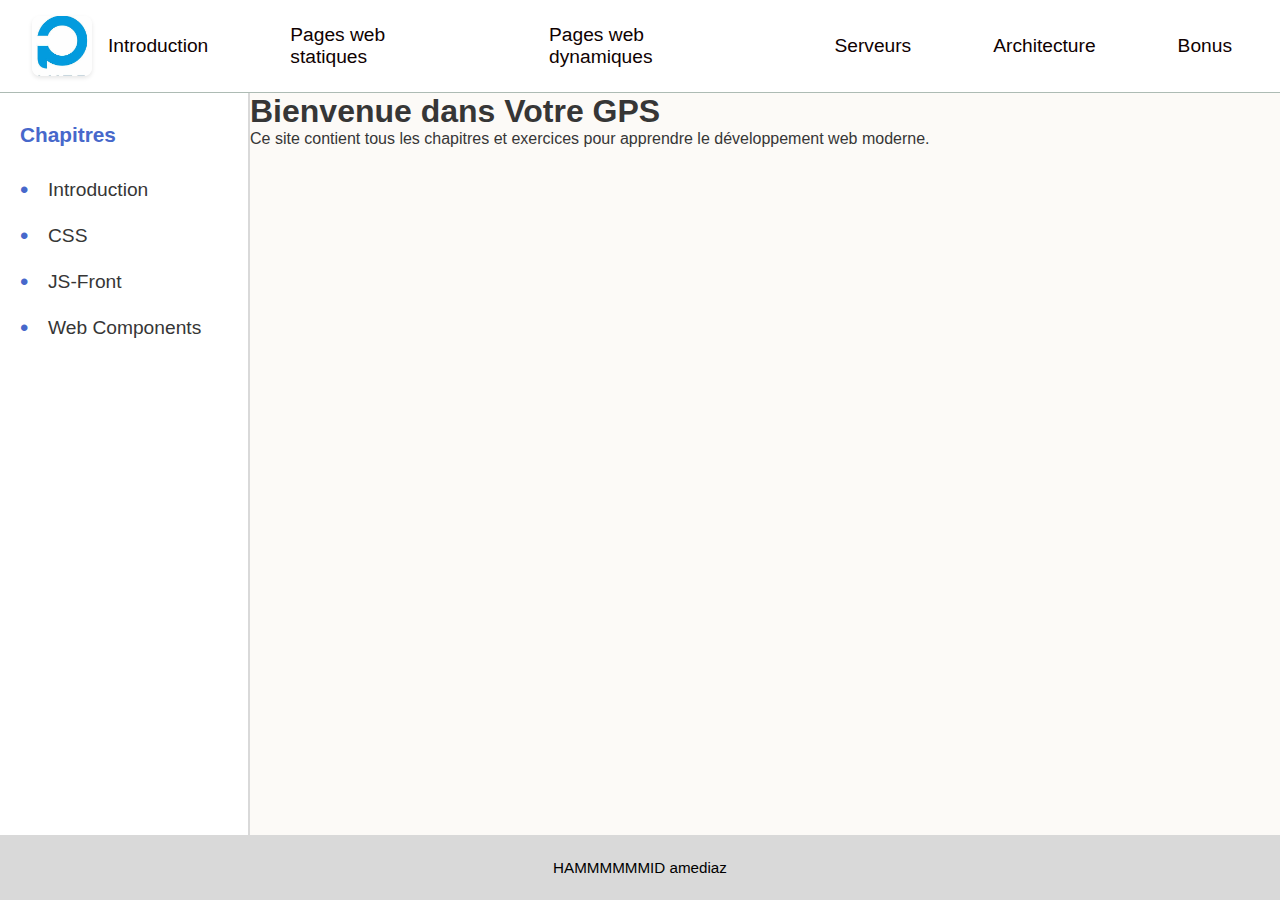
<file: index.html>
<!DOCTYPE html>
<html lang="fr">
<head>
    <meta charset="UTF-8">
    <meta name="viewport" content="width=device-width, initial-scale=1.0">
    <title>Lab 1 - Menu Responsive</title>
    <link rel="stylesheet" href="css/style.css">
</head>
<body>
    <header class="header">
        <div class="logo">
            <img src="images/Logo.jpg" alt="Logo" width="60" height="60">
        </div>
        <nav class="nav-links">
            <a href="#intro">Introduction</a>
            <a href="#pages-statiques">Pages web statiques</a>
            <a href="#pages-dynamiques">Pages web dynamiques</a>
            <a href="#serveurs">Serveurs</a>
            <a href="#architecture">Architecture</a>
            <a href="#bonus">Bonus</a>
        </nav>
    </header>

    <aside class="sidebar">
        <h3>Chapitres</h3>
        <ul>
            <li><a href="#intro-chapter">Introduction</a></li>
            <li><a href="#css-chapter">CSS</a></li>
            <li><a href="#js-chapter">JS-Front</a></li>
            <li><a href="#components-chapter">Web Components</a></li>
        </ul>
    </aside>

    <main class="main-content">
        <h1>Bienvenue dans Votre GPS</h1>
        <p>Ce site contient tous les chapitres et exercices pour apprendre le développement web moderne.</p>
        
        
    </main>

    <footer class="footer">
        <p>HAMMMMMMID  amediaz </p>
    </footer>

    <div class="burger-menu" id="burgerMenu">
        <div class="burger-line"></div>
        <div class="burger-line"></div>
        <div class="burger-line"></div>
    </div>

    <div class="mobile-menu" id="mobileMenu">
        <div class="mobile-header-section">
            <h3>Navigation</h3>
            <div class="mobile-nav-links">
                <a href="#intro">Introduction</a>
                <a href="#pages-statiques">Pages web statiques</a>
                <a href="#pages-dynamiques">Pages web dynamiques</a>
                <a href="#serveurs">Serveurs</a>
                <a href="#architecture">Architecture</a>
                <a href="#bonus">Bonus</a>
            </div>
        </div>

        <div class="mobile-sidebar-section">
            <h3>Chapitres</h3>
            <div class="mobile-sidebar-links">
                <a href="#intro-chapter">Introduction</a>
                <a href="#css-chapter">CSS</a>
                <a href="#js-chapter">JS-Front</a>
                <a href="#components-chapter">Web Components</a>
            </div>
        </div>
    </div>

    <div class="overlay" id="overlay"></div>

    <script src="js/script.js"></script>
</body>
</html>
</file>
<file: css/style.css>
:root {
    --main-text-color: #363636;
    --secondary-color: #4768cb;
    --emphasis-color: #e95273;
    --body-background-color: #FCFAF7;
    --block-separator-color: #d9d9d9;
}

* {
    margin: 0;
    padding: 0;
    box-sizing: border-box;
    font-family: 'Inter', 'Roboto', sans-serif;
}

body {
    background-color: var(--body-background-color);
    color: var(--main-text-color);
    display: grid;
    grid-template-areas: 
        "header header"
        "sidebar main"
        "footer footer";
    grid-template-columns: 250px 1fr;
    grid-template-rows: auto 1fr auto;
    min-height: 100vh;
}

.header {
    grid-area: header;
    display: flex;
    justify-content: space-between;
    align-items: center;
    padding: 1rem 2rem;
    border-bottom: 1px solid #adbbb4;
    background-color: white;
}

.logo {
    display: flex;
    align-items: center;
}

.header img {
    border-radius: 8px;
    box-shadow: 0 2px 4px rgba(0, 0, 0, 0.1);
}

.nav-links {
    display: flex;
    flex-direction: row;
    gap: 50px;
    align-items: center;
}

.header .nav-links a {
    text-decoration: none;
    color: rgb(15, 1, 1);
    padding: 0.5rem 1rem;
    border-radius: 4px;
    transition: all 0.3s ease;
    font-size: 120%;
    font-weight: 500;
}

.header .nav-links a:hover {
    text-decoration: underline;
    text-decoration-color: rgb(91, 86, 243);
    text-decoration-thickness: 3px;
    text-underline-offset: 4px;
    background-color: rgba(91, 86, 243, 0.1);
    transform: translateY(-2px);
}

.sidebar {
    grid-area: sidebar;
    padding: 30px 20px;
    border-right: 2px var(--block-separator-color) solid;
    background-color: white;
    position: relative;
}

.sidebar h3 {
    margin-bottom: 1.5rem;
    color: var(--secondary-color);
    font-size: 1.3rem;
    font-weight: 600;
}

.sidebar ul {
    list-style: none;
    padding-left: 0;
}

.sidebar li {
    margin-bottom: 0.5rem;
    position: relative;
    padding-left: 20px;
}

.sidebar li::before {
    content: "•";
    color: var(--secondary-color);
    font-size: 1.5em;
    position: absolute;
    left: 0;
    top: 0.3rem;
    transition: all 0.3s ease;
}

.sidebar a {
    text-decoration: none;
    color: var(--main-text-color);
    font-size: 120%;
    padding: 0.5rem;
    display: block;
    cursor: pointer;
    transition: all 0.3s ease;
    border-radius: 4px;
}

.sidebar a:hover {
    background-color: rgba(71, 104, 203, 0.1);
    color: var(--secondary-color);
    padding-left: 1rem;
}

.sidebar li:hover::before {
    color: var(--emphasis-color);
    transform: scale(1.2);
}



.footer {
    grid-area: footer;
    background-color: var(--block-separator-color);
    color: black;
    text-align: center;
    padding: 1.5rem;
    font-size: 0.95rem;
}

.burger-menu {
    position: fixed;
    top: 1rem;
    right: 1rem;
    width: 40px;
    height: 30px;
    cursor: pointer;
    display: none;
    flex-direction: column;
    justify-content: space-between;
    z-index: 1001;
}

.burger-line {
    width: 100%;
    height: 3px;
    background-color: var(--secondary-color);
    border-radius: 2px;
    transition: all 1s ease;
}

.burger-menu.active .burger-line:nth-child(1) {
    transform: translateY(13.5px) rotate(45deg);
}

.burger-menu.active .burger-line:nth-child(2) {
    opacity: 0;
}

.burger-menu.active .burger-line:nth-child(3) {
    transform: translateY(-13.5px) rotate(-45deg);
}

.overlay {
    position: fixed;
    top: 0;
    left: 0;
    width: 100%;
    height: 100%;
    background-color: rgba(0, 0, 0, 0.5);
    z-index: 999;
    opacity: 0;
    visibility: hidden;
    transition: all 0.3s ease;
}

.overlay.active {
    opacity: 1;
    visibility: visible;
}

.mobile-menu {
    position: fixed;
    top: 0;
    right: -100%;
    width: 300px;
    height: 100vh;
    background-color: white;
    z-index: 1000;
    transition: right 1s ease;
    padding: 2rem 1rem;
    overflow-y: auto;
    border-left: 2px solid var(--block-separator-color);
    box-shadow: -2px 0 10px rgba(0, 0, 0, 0.1);
}

.mobile-menu.active {
    right: 0;
}

.mobile-header-section {
    margin-bottom: 2rem;
}

.mobile-header-section h3 {
    color: var(--secondary-color);
    margin-bottom: 1rem;
    font-size: 1.2rem;
    border-bottom: 1px solid var(--block-separator-color);
    padding-bottom: 0.5rem;
}

.mobile-nav-links {
    display: flex;
    flex-direction: column;
    gap: 1rem;
}

.mobile-nav-links a {
    text-decoration: none;
    color: var(--main-text-color);
    padding: 1rem;
    border-radius: 8px;
    text-align: center;
    transition: all 0.3s ease;
}

.mobile-nav-links a:hover {
    background-color: var(--secondary-color);
    color: white;
    transform: translateX(-5px);
}

.mobile-sidebar-section {
    margin-top: 2rem;
}

.mobile-sidebar-section h3 {
    color: var(--secondary-color);
    margin-bottom: 1rem;
    font-size: 1.2rem;
    border-bottom: 1px solid var(--block-separator-color);
    padding-bottom: 0.5rem;
}

.mobile-sidebar-links {
    display: flex;
    flex-direction: column;
    gap: 0.5rem;
}

.mobile-sidebar-links a {
    text-decoration: none;
    color: var(--main-text-color);
    padding: 0.8rem;
    border-radius: 6px;
    transition: all 0.3s ease;
    border-left: 3px solid transparent;
    position: relative;
    padding-left: 20px;
}

.mobile-sidebar-links a::before {
    content: "•";
    color: var(--secondary-color);
    position: absolute;
    left: 5px;
    top: 0.8rem;
    font-size: 1.2em;
}

.mobile-sidebar-links a:hover {
    background-color: rgba(71, 104, 203, 0.1);
    color: var(--secondary-color);
    border-left-color: var(--secondary-color);
    padding-left: 25px;
}

.mobile-sidebar-links a:hover::before {
    color: var(--emphasis-color);
    transform: scale(1.2);
}

@media screen and (orientation: portrait), screen and (max-width: 768px) {
    .burger-menu {
        display: flex;
    }
    
    .sidebar {
        display: none;
    }
    
    .nav-links {
        display: none;
    }
    
    body {
        grid-template-areas: 
            "header"
            "main"
            "footer";
        grid-template-columns: 1fr;
        grid-template-rows: auto 1fr auto;
    }
    
    .header {
        position: relative;
        justify-content: space-between;
        padding: 1rem;
    }
    
    .main-content {
        padding: 1rem;
    }
    
    .main-content h1 {
        font-size: 1.8rem;
    }
}
</file>
